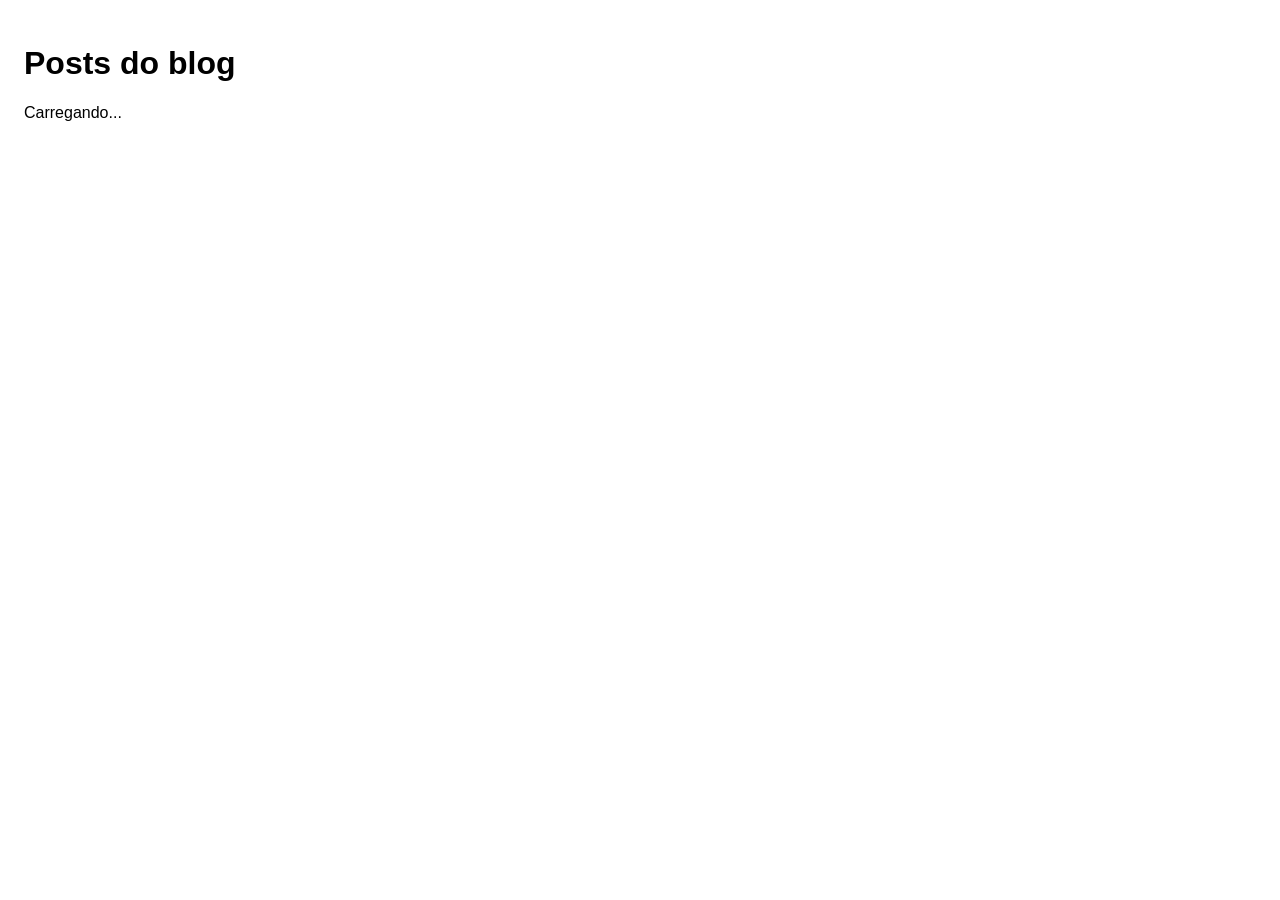
<file: index.html>
<!DOCTYPE html>
<html lang="pt-BR">
<head>
    <meta charset="UTF-8">
    <meta name="viewport" content="width=device-width, initial-scale=1.0">
    <title>Blog Fetch</title>
    <link rel="stylesheet" href="css/style.css">
    <script src="js/scripts.js" defer></script>
</head>
<body>
    <h1>Posts do blog</h1>
    <p id="loading">Carregando...</p>
    <div id="posts-container"></div>
    <!-- <script src="./js/main.js"></script> -->
</body>
</html>
</file>
<file: css/style.css>
*{
    font-family: Helvetica;
}

body{
    padding: 1rem;
}

.hide{
    display: none;
}

a,
input[type="submit"] {
    background-color: #007bff;
    color: #fff;
    padding: 0.625rem 1.25rem;
    border-radius: 0.3125rem;
    text-decoration: none;
    opacity: 0.7;
    font-size: 1rem;
    border: none;
    cursor: pointer;
}

a:hover,
input[type="submit"] {
    opacity: 1;
}

form{
    width: 300px;
}

form div{
    display: flex;
    flex-direction: column;
    margin-bottom: 0.5rem;
}

form label{
    font-weight: bold;
    margin-bottom: 0.3rem;
}

form input,
form textarea{
    padding: 5px;
}
</file>
